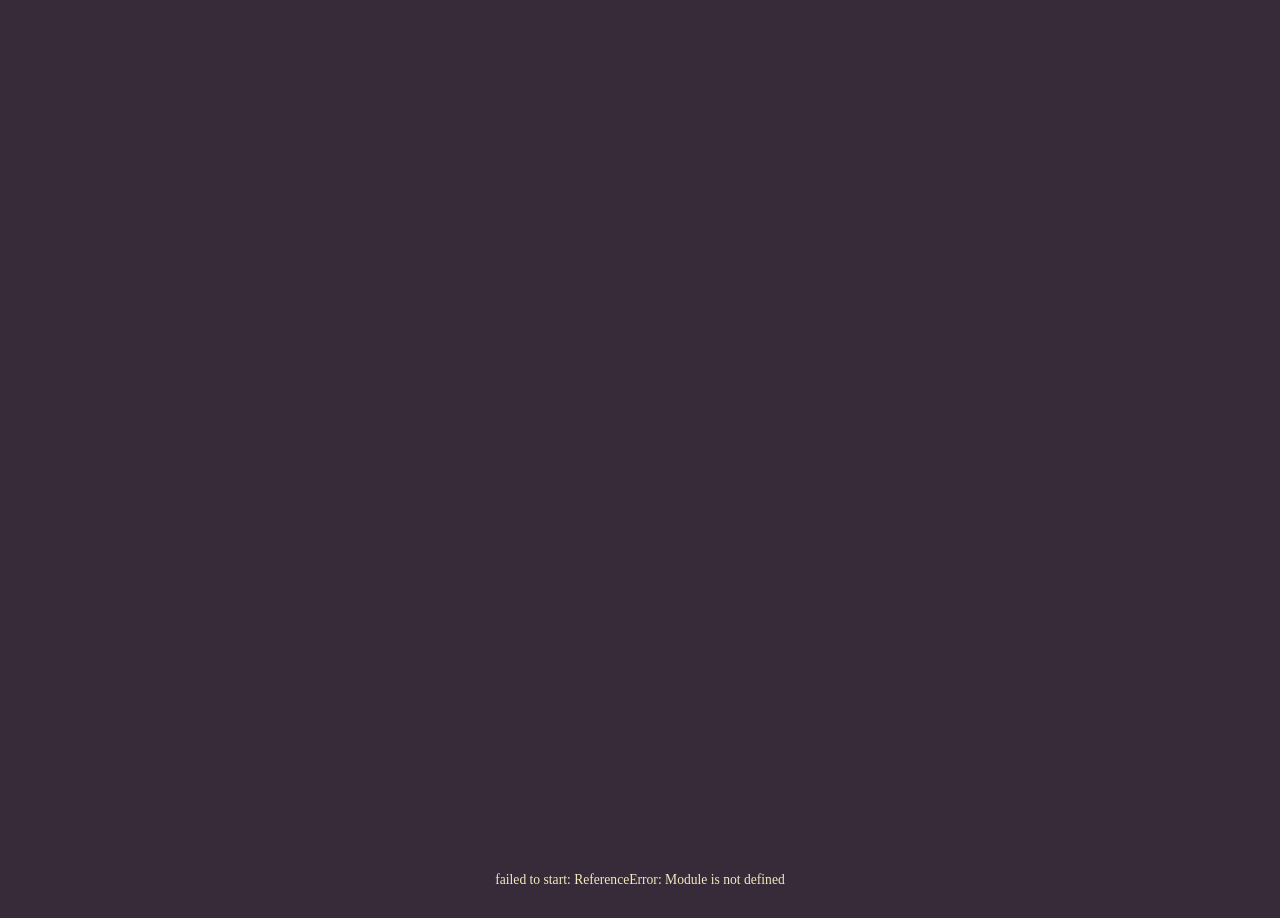
<file: src/www/shell.html>
<!doctype html>
<html lang="en-us">
  <head>
    <meta charset="utf-8" />
    <meta
      name="viewport"
      content="width=device-width, initial-scale=1, viewport-fit=cover, user-scalable=no"
    />
    <title>falling</title>
    <link rel="icon" type="image/png" href="icon.png" />
    <link rel="apple-touch-icon" href="icon.png">
    <link rel="stylesheet" href="game.css" />
    <style>
      #status {
        position: fixed;
        inset: auto 0 0 0;
        padding: 0.75rem;
        font-size: 0.85rem;
        text-align: center;
      }
    </style>
  </head>
  <body class="playing">
    <canvas id="canvas" oncontextmenu="event.preventDefault()" tabindex="-1"></canvas>
    <div id="status">loading...</div>
    {{{ SCRIPT }}}
    <script src="boot.js"></script>
    <script type="text/javascript">
      const status = document.getElementById("status");
      falling
        .start(document.getElementById("canvas"))
        .then(() => status.remove())
        .catch((err) => {
          status.textContent = `failed to start: ${err}`;
        });
    </script>
  </body>
</html>
</file>
<file: src/www/game.css>
:root {
  color-scheme: dark;
}

html,

body.playing {
  overflow: hidden;
}

body {
  margin: 0;
  overscroll-behavior: none;
  display: grid;
  place-items: center;
  height: 100dvh;
  background: #372a39;
  color: #f5e9bf;
}

canvas {
  display: block;
  width:  100vw;
  height: 100dvh;
  border: 0 none;
  touch-action: none;
  user-select: none;
  -webkit-user-select: none;
  -webkit-tap-highlight-color: transparent;
  image-rendering: auto;
}
</file>
